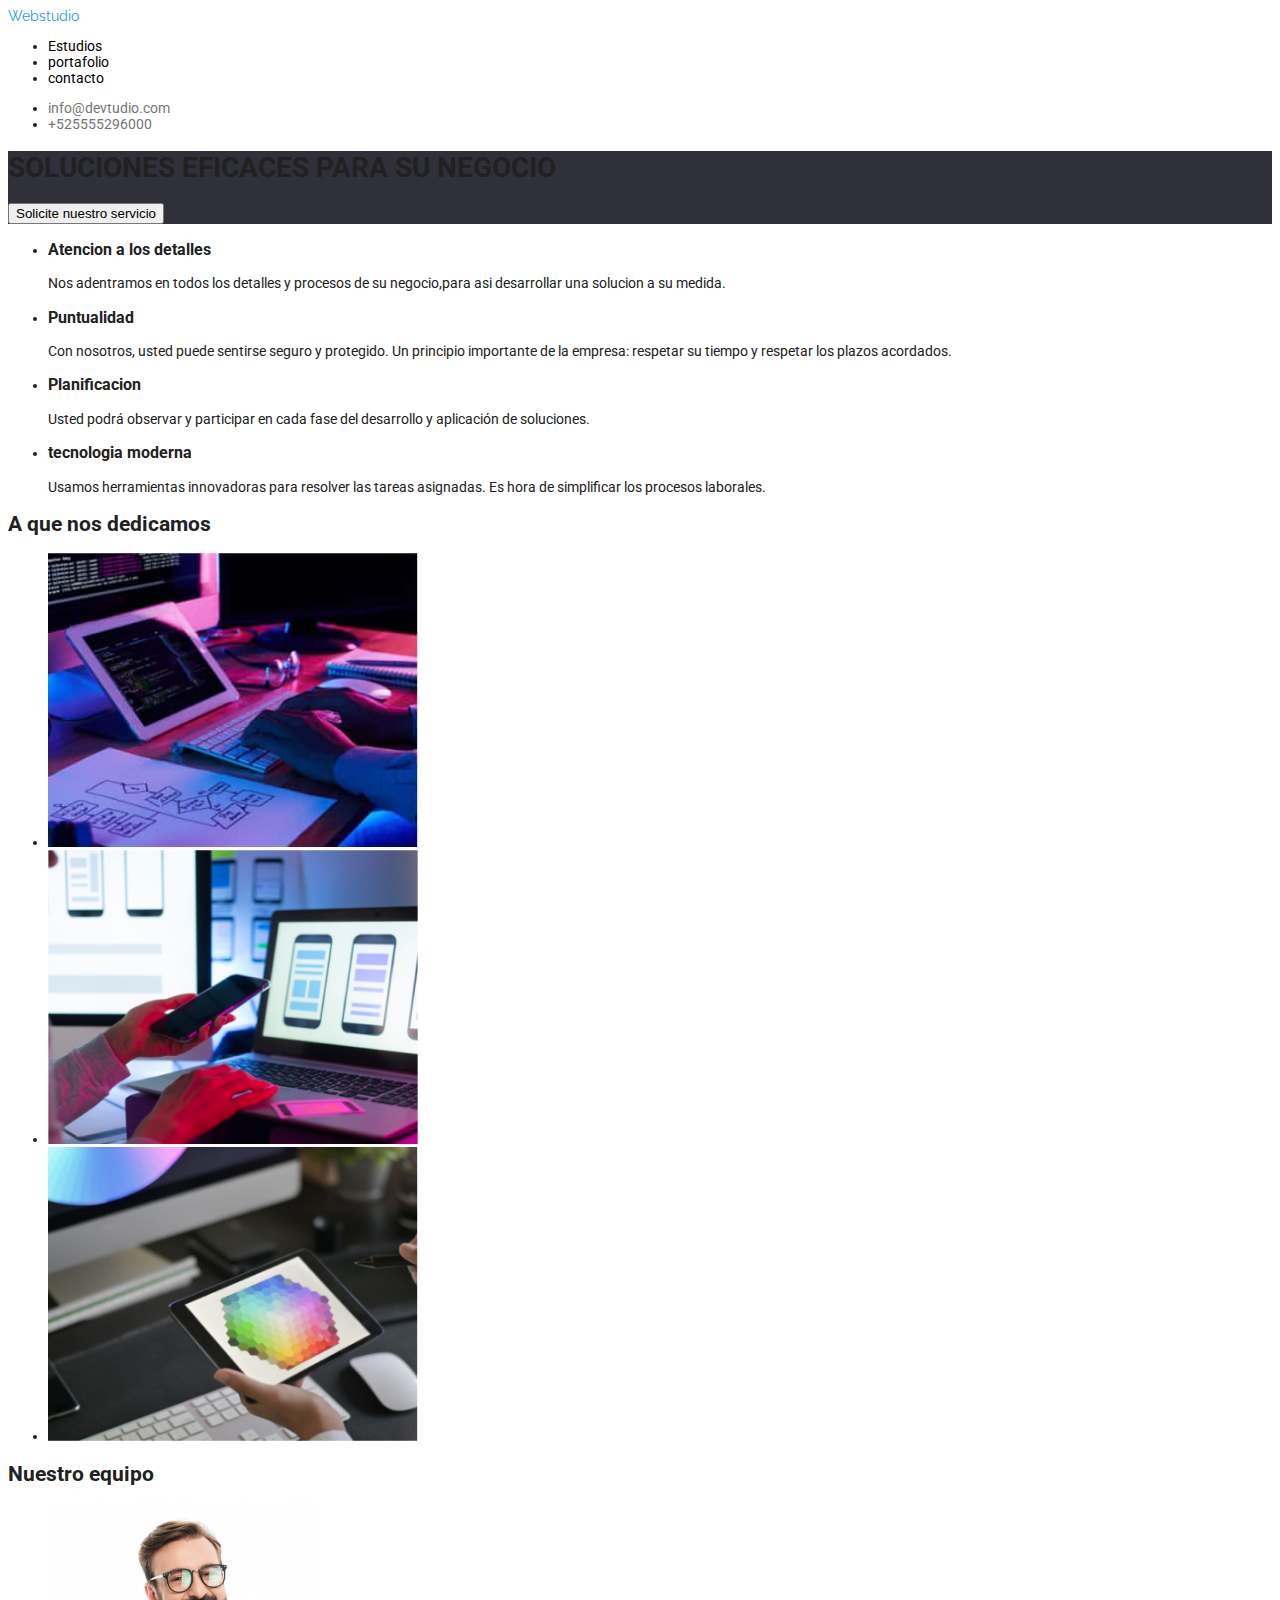
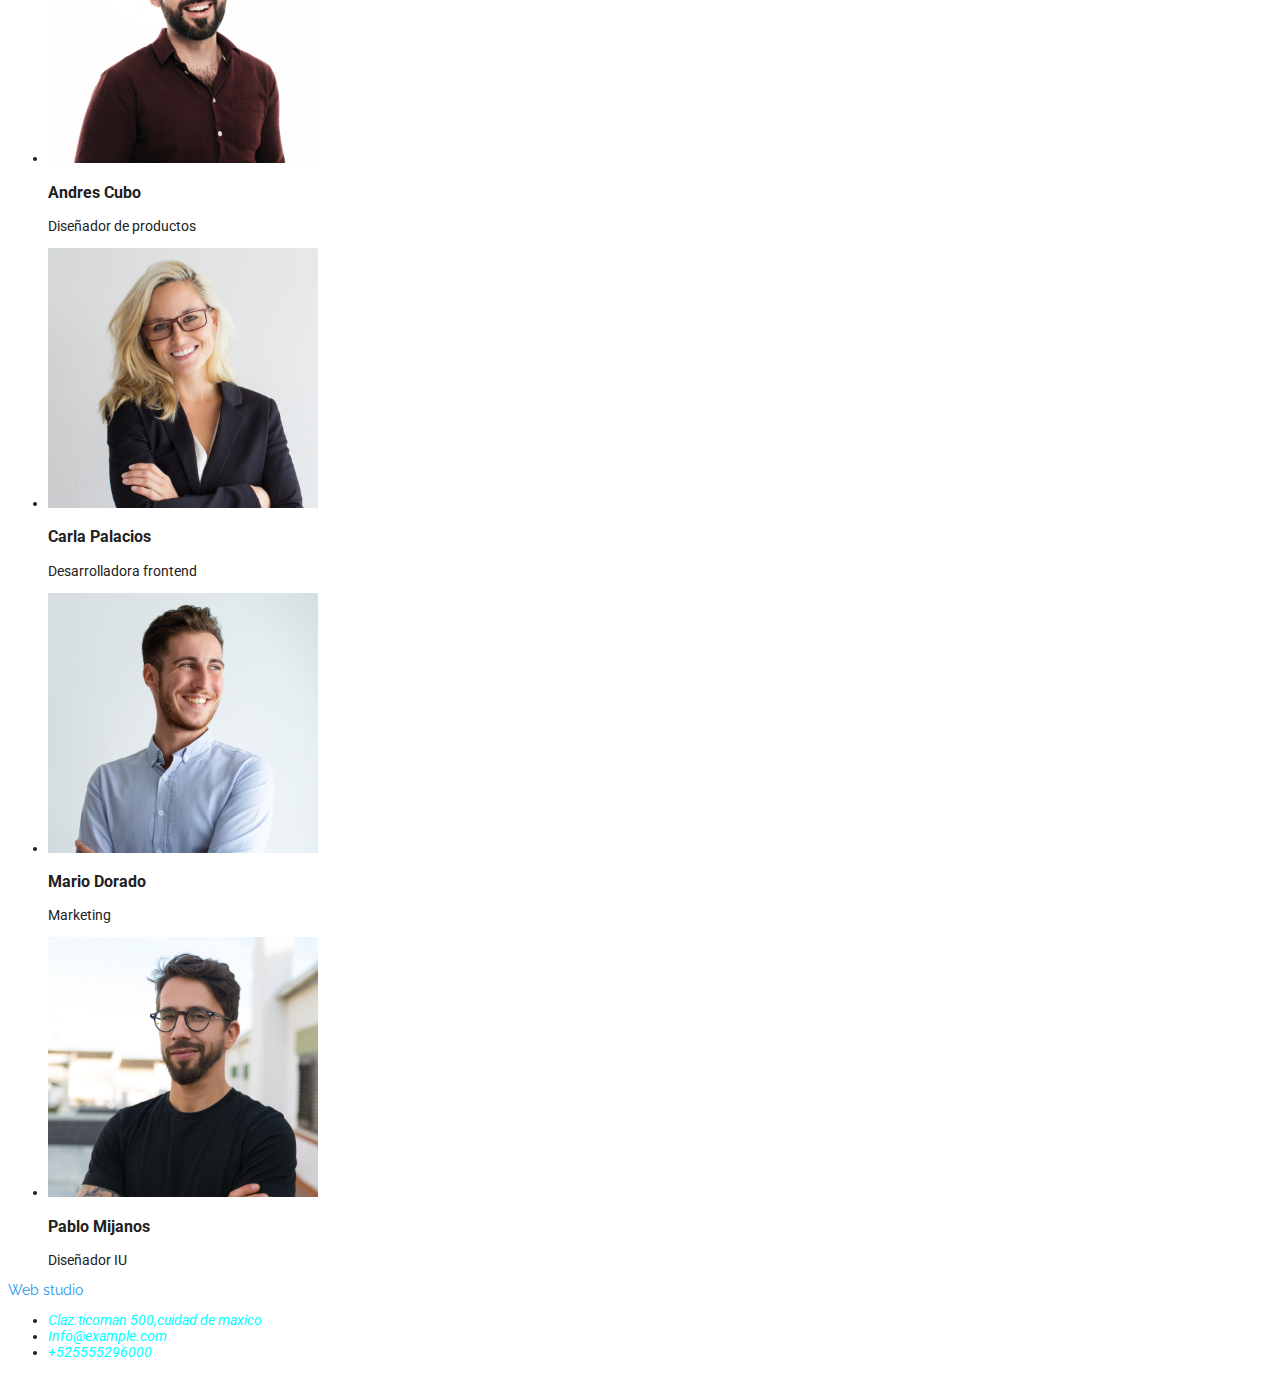
<file: index.html>
<!DOCTYPE html>
<html lang="en">

<head>
  <meta charset="UTF-8" />
  <meta http-equiv="X-UA-Compatible" content="IE=edge" />
  <meta name="viewport" content="width=device-width, initial-scale=1.0" />
  <link rel="preconnect" href="https://fonts.googleapis.com">
  <link rel="preconnect" href="https://fonts.gstatic.com" crossorigin>
  <link href="https://fonts.googleapis.com/css2?family=Raleway:wght@700&family=Roboto:wght@400;500;700;900&display=swap"
    rel="stylesheet">
  <link rel="stylesheet" href="./css/styles.css">
  <title>Estudio</title>
</head>

<body>
  <header>
    <nav>
      <a class="logo" href="#">Webstudio</a>
      <ul>
        <li><a class="menu" href="./index.html">Estudios</a></li>
        <li><a class="menu" ref="./portfolio.html">portafolio</a></li>
        <li><a class="menu" href="./contacto">contacto</a></li>
      </ul>
    </nav>
    <ul>
      <li><a class="info" href="email:/nfo@devstudio.com">info@devtudio.com</a></li>
      <li><a class="info" href="tlf:/+525555296000">+525555296000</a></li>
    </ul>
  </header>
  <main>
    <section class="fondo">
      <h1>SOLUCIONES EFICACES PARA SU NEGOCIO</h1>
      <button type="button">Solicite nuestro servicio</button>
    </section>
    <section>
      <ul>
        <li>
          <h3>Atencion a los detalles</h3>
          <p>
            Nos adentramos en todos los detalles y procesos de su negocio,para
            asi desarrollar una solucion a su medida.
          </p>
        </li>
        <li>
          <h3>Puntualidad</h3>
          <p>
            Con nosotros, usted puede sentirse seguro y protegido. Un
            principio importante de la empresa: respetar su tiempo y respetar
            los plazos acordados.
          </p>
        </li>
        <li>
          <h3>Planificacion</h3>
          <p>
            Usted podrá observar y participar en cada fase del desarrollo y
            aplicación de soluciones.
          </p>
        </li>
        <li>
          <h3>tecnologia moderna</h3>
          <p>
            Usamos herramientas innovadoras para resolver las tareas
            asignadas. Es hora de simplificar los procesos laborales.
          </p>
        </li>
      </ul>
    </section>
    <section>
      <h2>A que nos dedicamos</h2>
      <ul>
        <li>
          <img src="./imagenes/comput1.jpg" alt="Computador y Ipap" width="370" height="294" />
        </li>
        <li>
          <img src="./imagenes/comput2.png" alt="portatil encendido" width="370" height="294" />
        </li>
        <li>
          <img src="./imagenes/comput3.png" alt="tablet encendido" width="370" height="294" />
        </li>
      </ul>
    </section>

    <section>
      <h2>Nuestro equipo</h2>
      <ul>
        <li>
          <img src="./imagenes/AndresCubo.jpg" alt="hombresonrriendo" width="270" height="260" />
          <h3>Andres Cubo</h3>
          <p>Diseñador de productos</p>
        </li>
        <li>
          <img src="./imagenes/CarlaPalacios.jpg" alt="mujersonrriendo" width="270" height="260" />
          <h3>Carla Palacios</h3>
          <p>Desarrolladora frontend</p>
        </li>
        <li>
          <img src="./imagenes/MarioDorado.jpg" alt="hombresonrriendo" width="270" height="260" />
          <h3>Mario Dorado</h3>
          <p>Marketing</p>
        </li>
        <li>
          <img src="./imagenes/PabloMijangos.jpg" alt="hombresonrriendo" width="270" height="260" />
          <h3>Pablo Mijanos</h3>
          <p>Diseñador IU</p>
        </li>
      </ul>
    </section>
  </main>
  <footer>
    <a class="logo" href="#">Web studio</a>
    <address>
      <ul>
        <li>
          <a href="/Calz.ticoman 500,ciudad de mexico">Claz.ticoman 500,cuidad de maxico</a>
        </li>
        <li><a href="/info@example.com">Info@example.com</a></li>
        <li><a href="/+525555296000">+525555296000</a></li>
      </ul>
    </address>
  </footer>
</body>

</html>
</file>
<file: css/styles.css>
:root {
    --color-blue:#2196F3;
    --color-gray:#757575;
    --color-fondo:#2F303A;
    --color-body:#212121;
    --color-tituloprinci: #FFFFFF;

}

body {
    color:var(--color-body);
    font-family: 'Roboto', sans-serif;
    font-size: 14px;
}

a{
    text-decoration: none;
    color:aqua;
}

.logo {
    color:var(--color-blue);
    font-family: 'Raleway', sans-serif;
}

.menu{
    color:black;
}

.info{
    color:var(--color-gray);

}

.fondo{
    background-color:var(--color-fondo);
}
</file>
